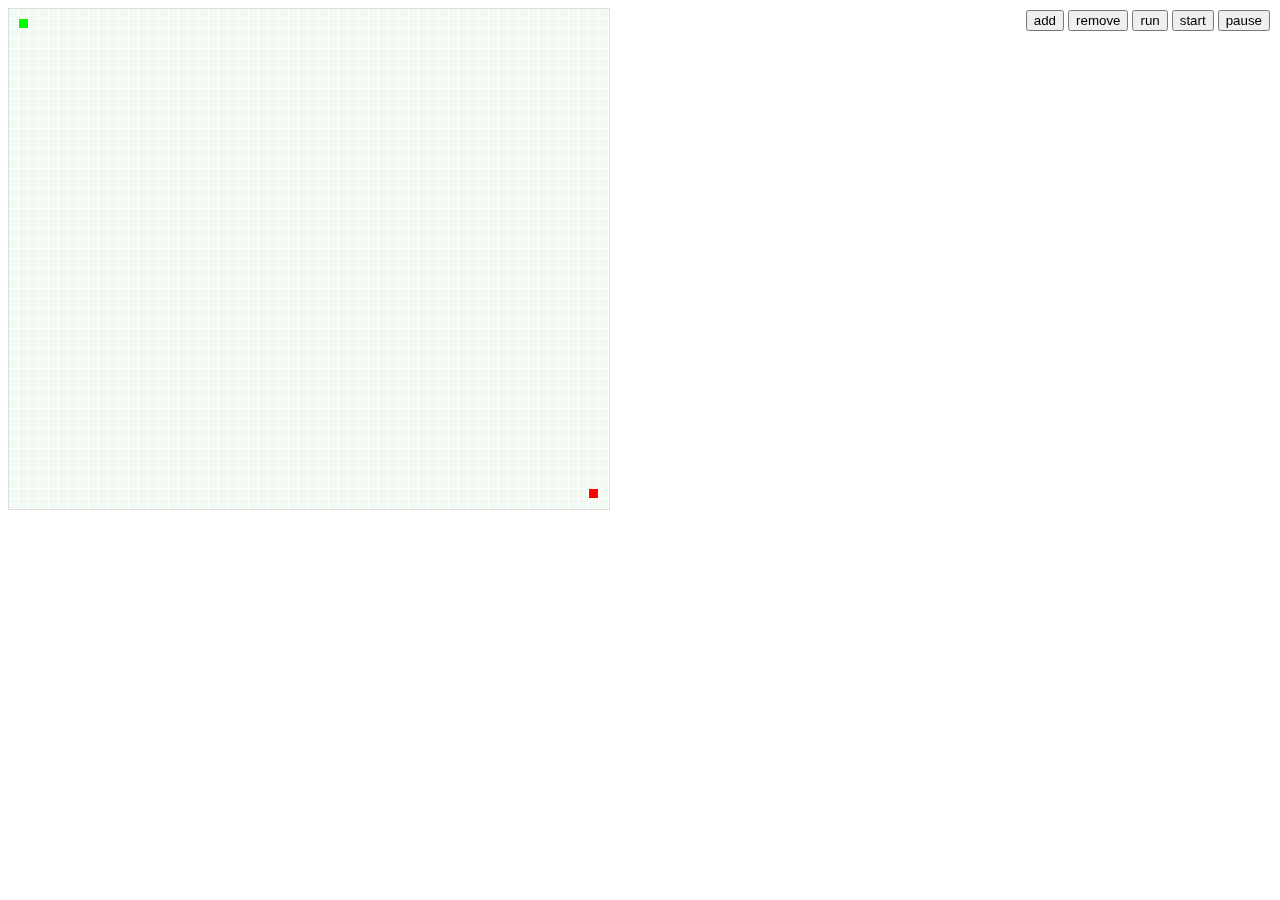
<file: index.html>
<!DOCTYPE>
<html>
    <head>
        <title>sm2</title>
        
        <link rel="stylesheet" type="text/css" href="sm2.css" />
    </head>
    <body>
        <canvas id="paper" width="600" height="500"></canvas>
        <div id="controls">
            <button id="add">add</button>
            <button id="remove">remove</button>
            <button id="run">run</button>
            <button id="start">start</button>
            <button id="pause">pause</button>
        </div>
        
        <script type="text/javascript" src="nom.js"></script>
        <script type="text/javascript" src="sm2.js"></script>
    </body>
</html>
</file>
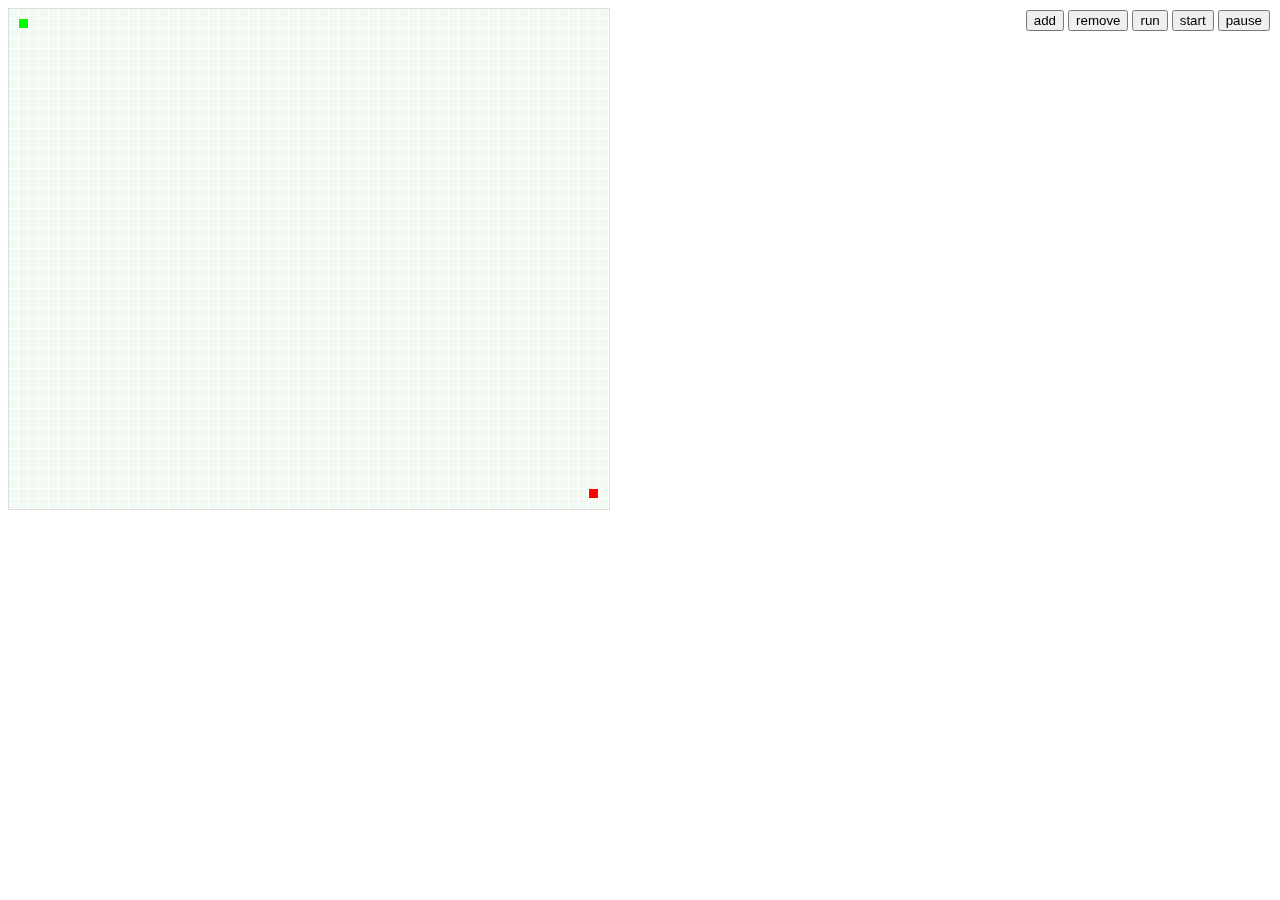
<file: sm2.html>
<!DOCTYPE>
<html>
    <head>
        <title>sm2</title>
        
        <link rel="stylesheet" type="text/css" href="sm2.css" />
    </head>
    <body>
        <canvas id="paper" width="600" height="500"></canvas>
        <div id="controls">
            <button id="add">add</button>
            <button id="remove">remove</button>
            <button id="run">run</button>
            <button id="start">start</button>
            <button id="pause">pause</button>
        </div>
        
        <script type="text/javascript" src="nom.js"></script>
        <script type="text/javascript" src="sm2.js"></script>
    </body>
</html>
</file>
<file: sm2.css>
canvas {
    background-color: #ffffff;
    border: 1px solid #ddd;
}

#controls {
    position: fixed;
    top: 10px;
    right: 10px;
}
</file>
